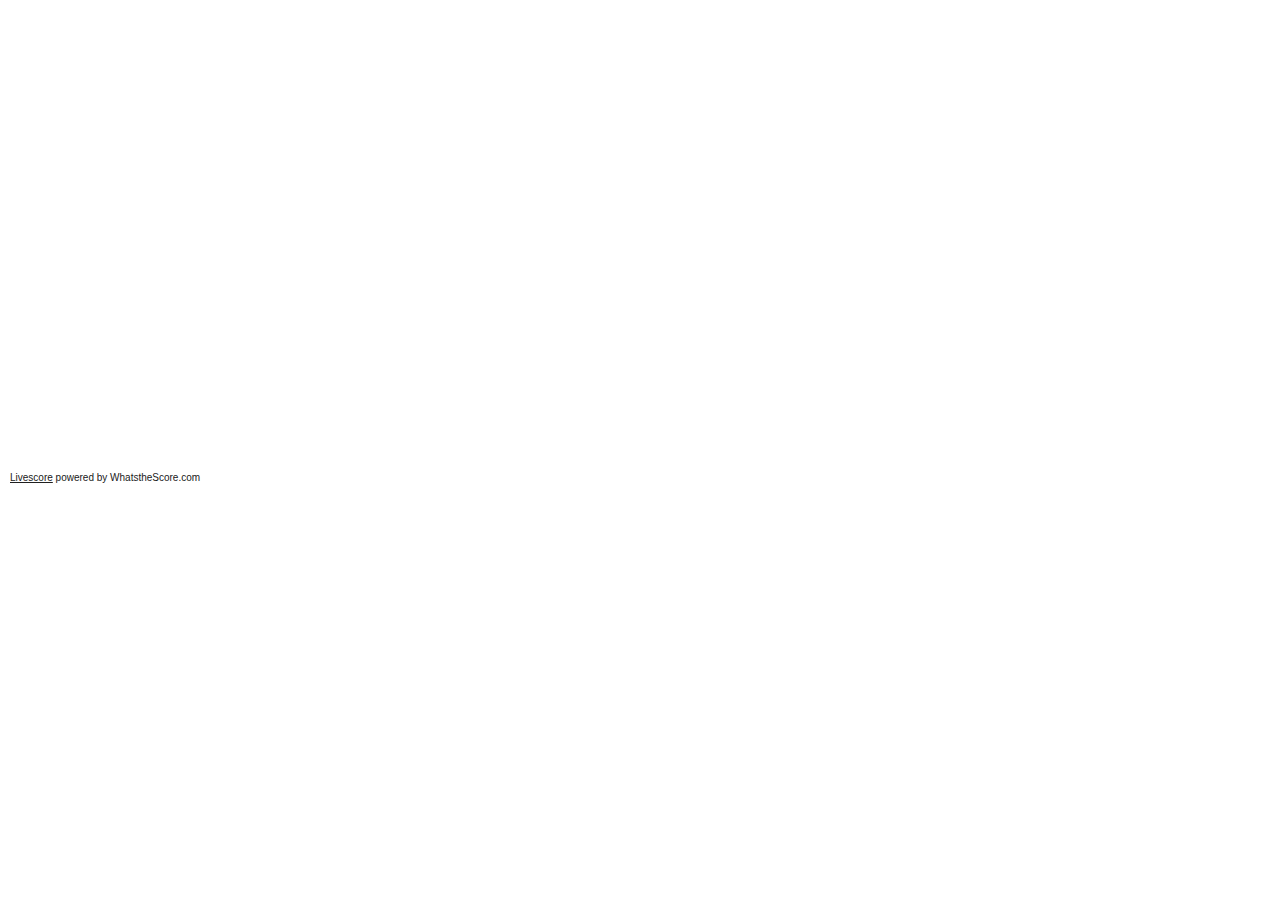
<file: index.html>
<html>
	<head>
		<script type="text/javascript" src="http://tools.whatsthescore.com/load.min.js?241"></script>
		<style type="text/css">
			#wgt-ft-61094 {
				background: #FFFFFF !important;
				color: #202020 !important;
				text-decoration: none !important;
				padding: 4px 2px !important;
				margin: 0 !important;
			}
			#wgt-ft-61094 * {
				font:10px Arial !important;
			}
			#wgt-ft-61094 a {
				color:#202020 !important;
			}
			#wgt-ft-61094 img {
				vertical-align: bottom !important;
				height: 15px !important;
			}
		</style>
	</head>
	<body>
		<div data-type="livescore" data-id="61219" id="wgt-61219" class="tap-sport-tools" style="width:440px; height:450px;"></div>
		<div id="wgt-ft-61219" style="width:436px;"><p><a target="_blank" href="http://www.whatsthescore.com">Livescore</a> powered by WhatstheScore.com</p></div><style type="text/css">#wgt-ft-61219  {background:#FFFFFF !important;color:#202020 !important;text-decoration:none !important;padding:4px 2px !important;margin:0 !important;}#wgt-ft-61219 * {font:10px Arial !important;}#wgt-ft-61219 a {color:#202020 !important;}#wgt-ft-61219 img {vertical-align:bottom !important;height:15px !important;}</style>
	</body>
</html>
</file>
